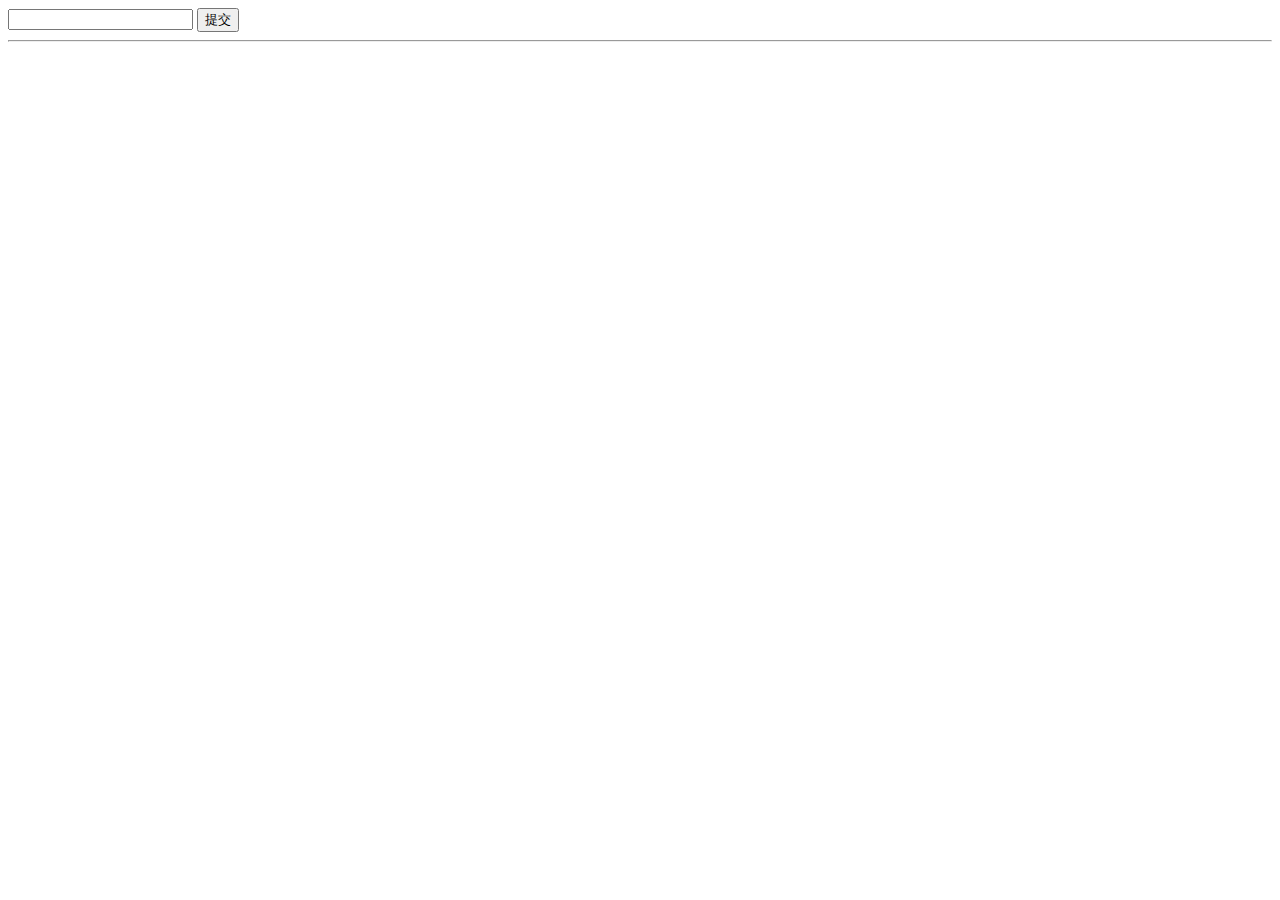
<file: target/classes/templates/pageUpdate.html>
<!DOCTYPE html>
<html lang="en">
<head>
    <meta charset="UTF-8">
    <title>Title</title>
</head>
<body>

<script src="http://libs.baidu.com/jquery/2.1.4/jquery.min.js"></script>
<script>
    function findhomepage() {
        var name=$("#pagename").val();
        $.ajax({
            type: "post",
            url: "/homePage/getHomePage",
            data: name,
            dataType: "json",
            contentType: "application/json",
            success: function(result) {
                console.log(result);
                console.log(result.data)
                $("#homepagearea").html(result.data);
            },
            error: function(){
                alert("查询失败");
            }
        })


    }
</script>

<input id="pagename"></input>
<button type="button" onclick="findhomepage()">提交</button>

<div>
    <div id="homepagearea">

    </div>
</div>

<hr>

</body>
</html>
</file>
